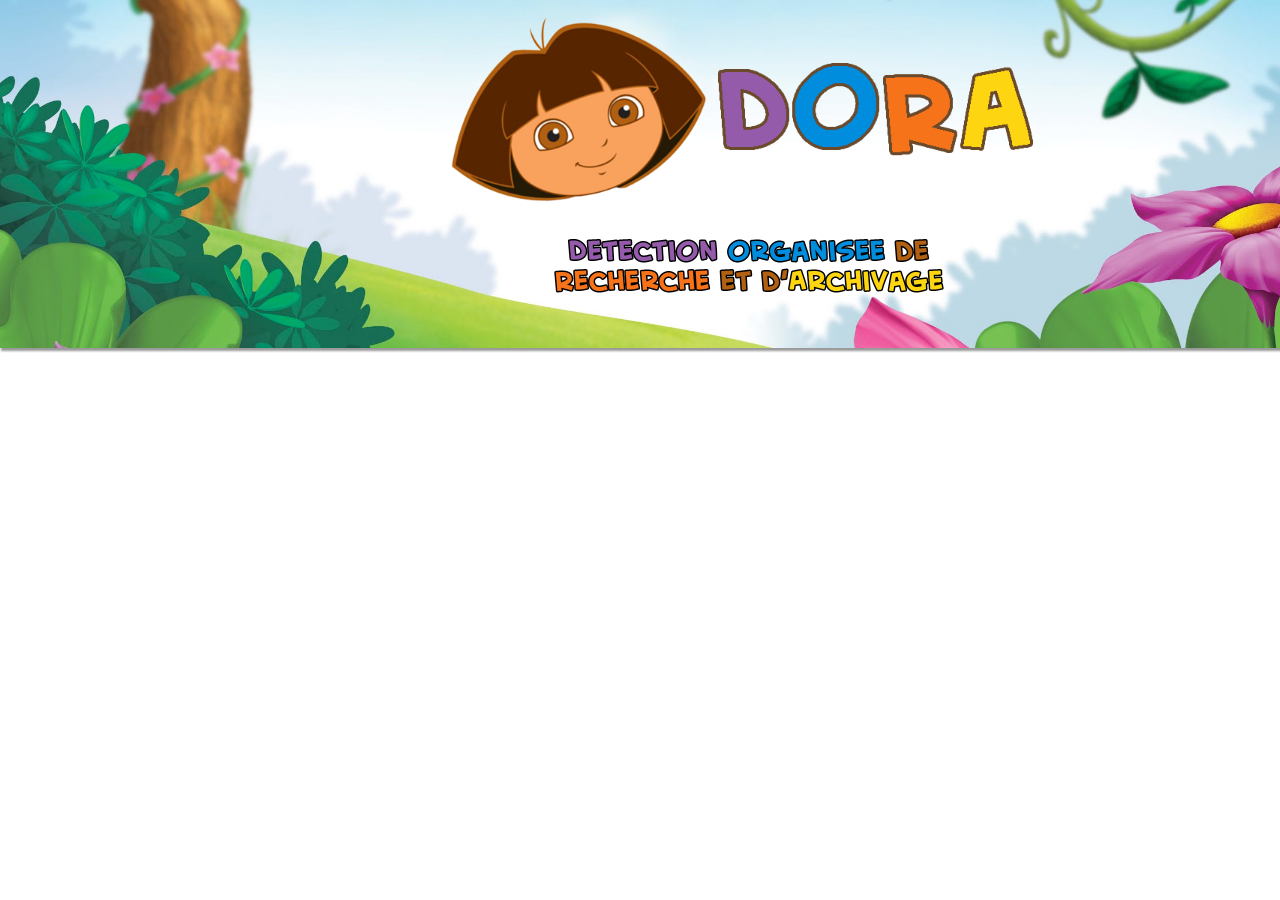
<file: index.html>
<!DOCTYPE html>
<html lang="fr">
<head>
    <meta charset="UTF-8">
    <meta name="viewport" content="width=device-width, initial-scale=1.0">
    <meta http-equiv="X-UA-Compatible" content="ie=edge">
    <title>Explorateur de fichiers</title>
    <link rel="stylesheet" href="assets/css/bootstrap.min.css">
    <link rel="stylesheet" href="assets/css/style.css">
    
    <meta property="og:title" content="Explorateur de fichier"/>
    <meta property="og:type" content="website"/>
    <meta property="og:url" content="https://yohannt.promo-5.codeur.online/formphp/"/>
    <meta property="og:description" content="Explorateur de fichier/Php/Jquery/AJAX"/>
    <meta property="og:site_name" content="Explorateur"/>
    
    <meta name="twitter:card" content="summary"/>
    <meta name="twitter:title" content="Explorateur de fichier">
    <meta name="twitter:url" content="https://yohannt.promo-5.codeur.online/">
    <meta name="twitter:description" content="D.O.R.A : Detection Organisée de Recherches et d'Archivage">
    <script src="assets/js/jquery-3.2.1.min.js"></script>
   
</head>
<body>
    <header class="container-fluid">
        <div class="logo row bounce-in-right">
            <p class="col-xs-12 col-sm-offset-2 col-sm-8 col-md-offset-2 col-md-8 col-lg-offset-4 col-lg-6"><img src="assets/img/logo.png" class="img-responsive" width="600" height="200"></p>
            <p class=" col-xs-12 col-sm-offset-3 col-sm-6 col-md-offset-4 col-md-8 col-lg-offset-5 col-lg-6"><img src="assets/img/logobis.png" class="img-responsive" width="400" height="63"></p>
        </div>
    </header>
    <main>
        <div class="container">
            <div class="row" id='breadcrumbs'></div>
            <div class="row" id="affichage">
            
        
           
             </div>
        </div>
     </main>
     <script src="assets/js/bootstrap.min.js"></script>
     <script src="assets/js/script.js"></script>
     <script src="assets/js/download.js"></script>
</body>
</html>
</file>
<file: assets/css/style.css>
@font-face {
	font-family: 'dosis';
	src: url('../fonts/Dosis-Regular.ttf');
	font-weight: normal;
	font-style: normal;
}

@font-face {
	font-family: "slapstic";
	src: url('../fonts/Slapstick.ttf');
	font-weight: normal;
	font-style: normal;
}

header {
    background-image: url('../img/bg2.jpg');
    width: 100%;
    height: auto;
    background-size: cover;
    padding-bottom: 40px;
	box-shadow: 2px 2px 2px 1px rgba(0, 0, 0, 0.4);
}

.barre {
        padding: 10px;
        margin: 20px;
        border: 1px solid  #ddd;
        font-size: 1.3em;
        border-radius: 10px;
        background-image: linear-gradient(to right, #f5f5f5, #ddd); 
        font-family: 'dosis'; 
}


.block {
        display: inline;
        padding-top: 20px;
}

.folder {
	font-family: "slapstic";
	font-size: 15px;
}

.fichier {
	font-family: "slapstic";
	font-size: 15px;
}

.folder:hover{
        cursor: pointer;
	background-color: rgba(0, 0, 0, 0.1);
	

}
.fleche:hover{
        cursor: pointer;
}

.fichier:hover {
	background-color: rgba(0, 0, 0, 0.05);
}


/* Animation  */


.roll-in-left {
	-webkit-animation: roll-in-left 0.6s ease-out both;
	        animation: roll-in-left 0.6s ease-out both;
}



@-webkit-keyframes roll-in-left {
        0% {
          -webkit-transform: translateX(-800px) rotate(-540deg);
                  transform: translateX(-800px) rotate(-540deg);
          opacity: 0;
        }
        100% {
          -webkit-transform: translateX(0) rotate(0deg);
                  transform: translateX(0) rotate(0deg);
          opacity: 1;
        }
      }
      @keyframes roll-in-left {
        0% {
          -webkit-transform: translateX(-800px) rotate(-540deg);
                  transform: translateX(-800px) rotate(-540deg);
          opacity: 0;
        }
        100% {
          -webkit-transform: translateX(0) rotate(0deg);
                  transform: translateX(0) rotate(0deg);
          opacity: 1;
        }
      }
      
      



.roll-in-right {
	-webkit-animation: roll-in-right 1s ease-out both;
	        animation: roll-in-right 1s ease-out both;
}


 @-webkit-keyframes roll-in-right {
        0% {
          -webkit-transform: translateX(800px) rotate(540deg);
                  transform: translateX(800px) rotate(540deg);
          opacity: 0;
        }
        100% {
          -webkit-transform: translateX(0) rotate(0deg);
                  transform: translateX(0) rotate(0deg);
          opacity: 1;
        }
      }
      @keyframes roll-in-right {
        0% {
          -webkit-transform: translateX(800px) rotate(540deg);
                  transform: translateX(800px) rotate(540deg);
          opacity: 0;
        }
        100% {
          -webkit-transform: translateX(0) rotate(0deg);
                  transform: translateX(0) rotate(0deg);
          opacity: 1;
        }
      }
      
      



.bounce-in-right {
	-webkit-animation: bounce-in-right 1.1s both;
	        animation: bounce-in-right 1.1s both;
}

 @-webkit-keyframes bounce-in-right {
        0% {
          -webkit-transform: translateX(600px);
                  transform: translateX(600px);
          -webkit-animation-timing-function: ease-in;
                  animation-timing-function: ease-in;
          opacity: 0;
        }
        38% {
          -webkit-transform: translateX(0);
                  transform: translateX(0);
          -webkit-animation-timing-function: ease-out;
                  animation-timing-function: ease-out;
          opacity: 1;
        }
        55% {
          -webkit-transform: translateX(68px);
                  transform: translateX(68px);
          -webkit-animation-timing-function: ease-in;
                  animation-timing-function: ease-in;
        }
        72% {
          -webkit-transform: translateX(0);
                  transform: translateX(0);
          -webkit-animation-timing-function: ease-out;
                  animation-timing-function: ease-out;
        }
        81% {
          -webkit-transform: translateX(32px);
                  transform: translateX(32px);
          -webkit-animation-timing-function: ease-in;
                  animation-timing-function: ease-in;
        }
        90% {
          -webkit-transform: translateX(0);
                  transform: translateX(0);
          -webkit-animation-timing-function: ease-out;
                  animation-timing-function: ease-out;
        }
        95% {
          -webkit-transform: translateX(8px);
                  transform: translateX(8px);
          -webkit-animation-timing-function: ease-in;
                  animation-timing-function: ease-in;
        }
        100% {
          -webkit-transform: translateX(0);
                  transform: translateX(0);
          -webkit-animation-timing-function: ease-out;
                  animation-timing-function: ease-out;
        }
      }
      @keyframes bounce-in-right {
        0% {
          -webkit-transform: translateX(600px);
                  transform: translateX(600px);
          -webkit-animation-timing-function: ease-in;
                  animation-timing-function: ease-in;
          opacity: 0;
        }
        38% {
          -webkit-transform: translateX(0);
                  transform: translateX(0);
          -webkit-animation-timing-function: ease-out;
                  animation-timing-function: ease-out;
          opacity: 1;
        }
        55% {
          -webkit-transform: translateX(68px);
                  transform: translateX(68px);
          -webkit-animation-timing-function: ease-in;
                  animation-timing-function: ease-in;
        }
        72% {
          -webkit-transform: translateX(0);
                  transform: translateX(0);
          -webkit-animation-timing-function: ease-out;
                  animation-timing-function: ease-out;
        }
        81% {
          -webkit-transform: translateX(32px);
                  transform: translateX(32px);
          -webkit-animation-timing-function: ease-in;
                  animation-timing-function: ease-in;
        }
        90% {
          -webkit-transform: translateX(0);
                  transform: translateX(0);
          -webkit-animation-timing-function: ease-out;
                  animation-timing-function: ease-out;
        }
        95% {
          -webkit-transform: translateX(8px);
                  transform: translateX(8px);
          -webkit-animation-timing-function: ease-in;
                  animation-timing-function: ease-in;
        }
        100% {
          -webkit-transform: translateX(0);
                  transform: translateX(0);
          -webkit-animation-timing-function: ease-out;
                  animation-timing-function: ease-out;
        }
      }
</file>
